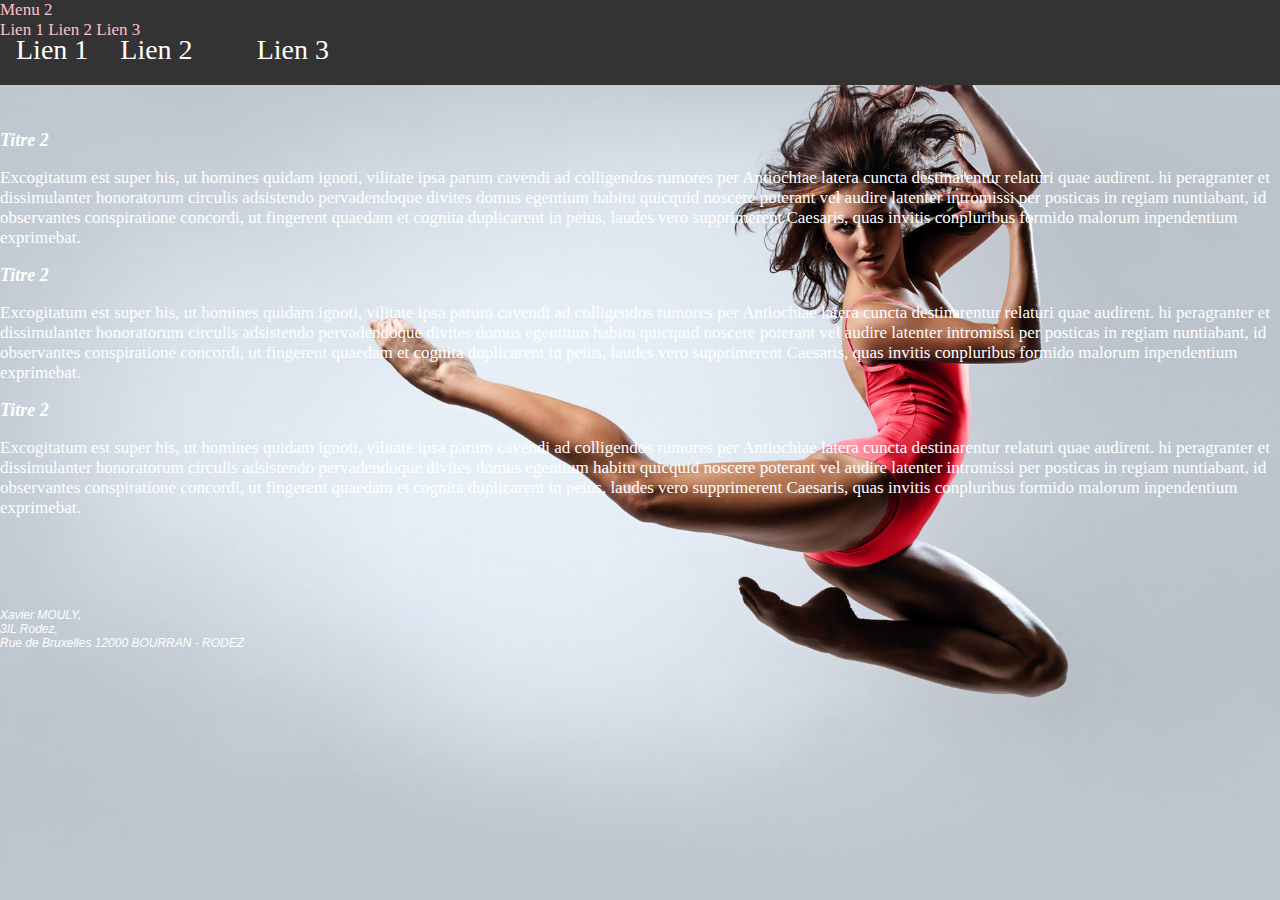
<file: index.html>
<!DOCTYPE html>
<HTML>
	<HEAD>
		<meta charset="UTF-8"/>
		<meta name="title" content="Titre du site"/>
		<meta name="description" content="Contenu"/>
		<meta name="keywords" content="HTML,CSS,XML,JavaScript"/>
		<meta name="author" content="Xavier MOULY"/>
		<meta name="viewport" content="width=device-width, initial-scale=1.0"/>	
		<link rel="stylesheet" type="text/css" href="style.css">
	</HEAD>

	<BODY>
		<HEADER>
			<H1>Titre du site</H1>
		</HEADER>
		
		<NAV>
			<DIV>Menu 1</DIV>
			<UL id="menu1">
				<LI><a href="#">Lien 1</a></LI>
				<LI><a href="#">Lien 2</LI>
				<LI><a href="#">Lien 3</LI>
			</UL>
		</NAV>
		<NAV>
			<DIV>Menu 2</DIV>
			<DIV>
				<a href="#">Lien 1</a>
				<a href="#">Lien 2</a>
				<a href="#">Lien 3</a>
			</DIV>
		</NAV>
		
		<SECTION>

		<h2>Titre 2</h2>
		<p>
		Excogitatum est super his, ut homines quidam ignoti, vilitate ipsa parum cavendi ad colligendos rumores per Antiochiae latera cuncta destinarentur relaturi quae audirent. hi peragranter et dissimulanter honoratorum circulis adsistendo pervadendoque divites domus egentium habitu quicquid noscere poterant vel audire latenter intromissi per posticas in regiam nuntiabant, id observantes conspiratione concordi, ut fingerent quaedam et cognita duplicarent in peius, laudes vero supprimerent Caesaris, quas invitis conpluribus formido malorum inpendentium exprimebat.
		</p>

		<h2>Titre 2</h2>
		<p>
		Excogitatum est super his, ut homines quidam ignoti, vilitate ipsa parum cavendi ad colligendos rumores per Antiochiae latera cuncta destinarentur relaturi quae audirent. hi peragranter et dissimulanter honoratorum circulis adsistendo pervadendoque divites domus egentium habitu quicquid noscere poterant vel audire latenter intromissi per posticas in regiam nuntiabant, id observantes conspiratione concordi, ut fingerent quaedam et cognita duplicarent in peius, laudes vero supprimerent Caesaris, quas invitis conpluribus formido malorum inpendentium exprimebat.
		</p>
		
		<h2>Titre 2</h2>
		<p>
		Excogitatum est super his, ut homines quidam ignoti, vilitate ipsa parum cavendi ad colligendos rumores per Antiochiae latera cuncta destinarentur relaturi quae audirent. hi peragranter et dissimulanter honoratorum circulis adsistendo pervadendoque divites domus egentium habitu quicquid noscere poterant vel audire latenter intromissi per posticas in regiam nuntiabant, id observantes conspiratione concordi, ut fingerent quaedam et cognita duplicarent in peius, laudes vero supprimerent Caesaris, quas invitis conpluribus formido malorum inpendentium exprimebat.
		</p>
		</SECTION>
		
		<FOOTER>
		</FOOTER>
		<ADDRESS>
			Xavier MOULY, <BR/>3IL Rodez, <BR/>Rue de Bruxelles 12000 BOURRAN - RODEZ
		</ADDRESS>
		</BODY>
</HTML>
</file>
<file: style.css>
/* FICHIER CSS */
html {
	height: 100%;
}

body{
	position: relative;
	display: inline-block;
	width: 100%;
	color: white;
	background-color: rgb(190, 197, 202);
	background-image: url(images/background.jpg);
	background-repeat: no-repeat;
	background-position: top;
	background-size: cover;
	margin:0;
	min-height: 100%;
	font-family: Calibri;
	font-size: 17px;
}

h1{
	font-size: 22px;
	width: 100%;
	text-align: center;
}

h2{
	font-size:18px;
	font-style: italic;

}

div span p {
	font-size:12px;
	font-family: Arial;
}

.presentation {
	margin: 20px 40px 20px 50px;
}

section {
	margin-top: 7%;
	margin-bottom: 7%;
}

a {
	text-decoration: none;
	color: pink;
}

.contenu{
	background:rgba(0,0,0,0.9);
	border-radius: 20px;
	margin-left:5%;
	margin-right:5%;
	margin-top: 4%;
	padding:20px;
	color: white;
	display: block;
	min-width: 250px;
    text-align:center;
}

.arrondie{
	border-radius:100px;
	opacity: 1;
	width: 150px;
}

.circle {
	width: 200px;
	height: 200px;
	-webkit-border-radius: 100px;
	-moz-border-radius: 100px;
	border-radius: 100px;
	background-position: center;
	background-repeat:no-repeat;
	opacity:2;
}


address{
	font-size:12px;
	font-style:italic;
	font-family: Arial;
}

ul {
	list-style-type: none;
    margin: 0;
    padding: 0;
    overflow: hidden;
	display: inline-block;
}

li {
    float: left;
    margin: 0px;
}

#logo {
    margin-right: 20px;
    margin-left: 20px;
	width: 63px;
	height: 63px;
}

li a, .dropbtn {
    display: inline-block;
    color: white;
    text-align: center;
    padding: 14px 16px;
    text-decoration: none;
    font-size: 28px;
    font-family: Calibri;
}

li a:hover, .dropdown:hover .dropbtn {
    background-color: #111;
}

li.dropdown {
    display: inline-block;
}

li .active{
    background-color: darkgreen;
}

nav {
	position:fixed;
	left: 0px;
	right: 0px;
	top: 0px;
	margin: 0px;
	z-index: 2;
	background-color: #333;
}

.hamb {
	display: none;
}

/* meu Hamburger */
@media only screen and (max-width: 900px) {
  .navbar {
	  position: static;
	  display:none;
	  float: left;
	  width: 200px;
	  height: auto;
	  cursor: pointer;
	  background-color: #333;
  }

  .hamb {
      display: inline-block;
      cursor: pointer;
	  margin-bottom: 5px;
  }


  .bar1, .bar2, .bar3 {
	width: 35px;
    height: 5px;
    background-color: white;
    margin: 2px 5px 8px 15px;
  }
}

.footer
{
	position: absolute;
	bottom: 0px;
	width: 100%;
    opacity: 0.9;
    padding: 5px;
    background-color: #333;
	text-align: left;
}

* {
	box-sizing: border-box;
}


/* Bouton precedent et suivant */
.prev, .next {
	cursor: pointer;
	position: relative;
	top: 40%;
	width: auto;
	padding: 16px;
	margin-top: -50px;
	color: white;
	font-weight: bold;
	font-size: 20px;
	border-radius: 0 3px 3px 0;
	user-select: none;
	-webkit-user-select: none;
}

/* positionne le bouton "suivant" à droite */
.next {
	right: 0;
	border-radius: 3px 0 0 3px;
}

/* Change le style des boutons au survol */
.prev:hover, .next:hover {
	background-color: rgba(0, 0, 0, 0.8);
}

/* Indicateur du nombre d'images */
.numbertext {
	color: #f2f2f2;
	font-size: 12px;
	padding: 8px 12px;
	position: relative;
	top: 0;
}

/* Container pour les textes d'images */
.caption-container {
	text-align: center;
	background-color: #222;
	padding: 2px 16px;
	color: white;
}

.row:after{
	content: "";
	display: table;
	clear: both;
}

.column {
	float: left;
	width: 16.66%;
}

/* Ajoute un effet de transparence aux thumbnails */
.demo {
	opacity: 0.6;
}

.active, .demo:hover {
	opacity: 1;
}

/**************************
**Mise en page Evenements**
***************************/
.noteEvenement {
	display: inline-flex;
	  position: relative;
}

.note {
	  color: #333;
	  position: relative;
	  width: 300px;
	  margin: 0 auto;
	  margin: 20px;
	  padding: 20px;
	  font-family: Satisfy;
	  font-size: 22px;
	  box-shadow: 0 10px 10px 2px rgba(0,0,0,1);
}

.verte {
	background: #eae672;
	-webkit-transform: rotate(2deg);
	-moz-transform: rotate(2deg);
	-o-transform: rotate(2deg);
	-ms-transform: rotate(2deg);
	transform: rotate(2.5deg);
}


/**********************************
**Mise en page formulaire contact**
**********************************/
#contact {
	margin: 30px;
}

fieldset {
	border-radius: 20px;
	font-size: 20px;
	font-family: Arial;
	margin: 20px;
}

textarea, input {
	border-radius: 10px;
}

#boutonFrom:hover{
	background-color: black;
	cursor: pointer;
	color: white;
	opacity:0.7;
}

.standalone-container {
	margin: 50px auto;
	max-width: 720px;
}

#snow-container {
	height: 350px;
    width: 720px;
}

.contenu_blanc{
	background:rgba(255,255,255,0.9);
	border-radius: 20px;
	margin-left:5%;
	margin-right:5%;
	margin-top: 80px;
	margin-bottom: 15px;
	padding:20px;
	color: black;
	display: block;
	min-width: 250px;
}
</file>
